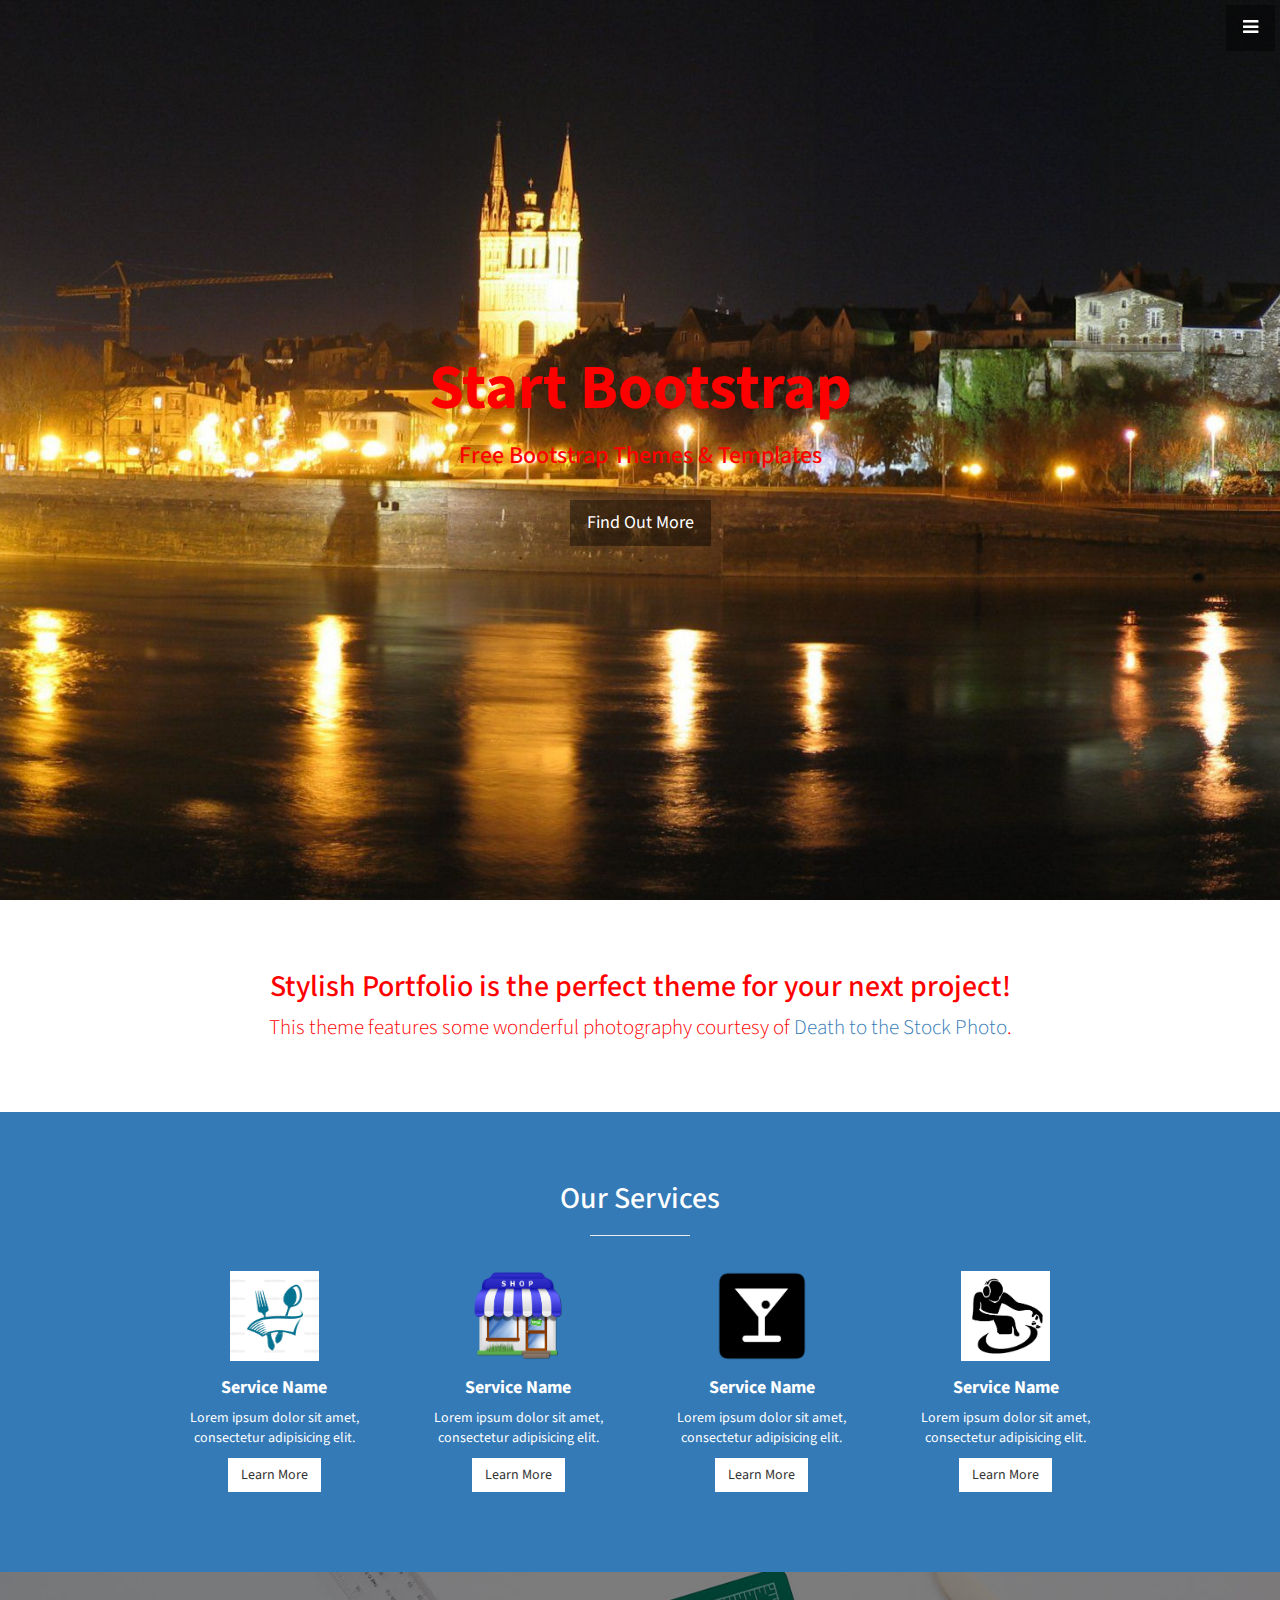
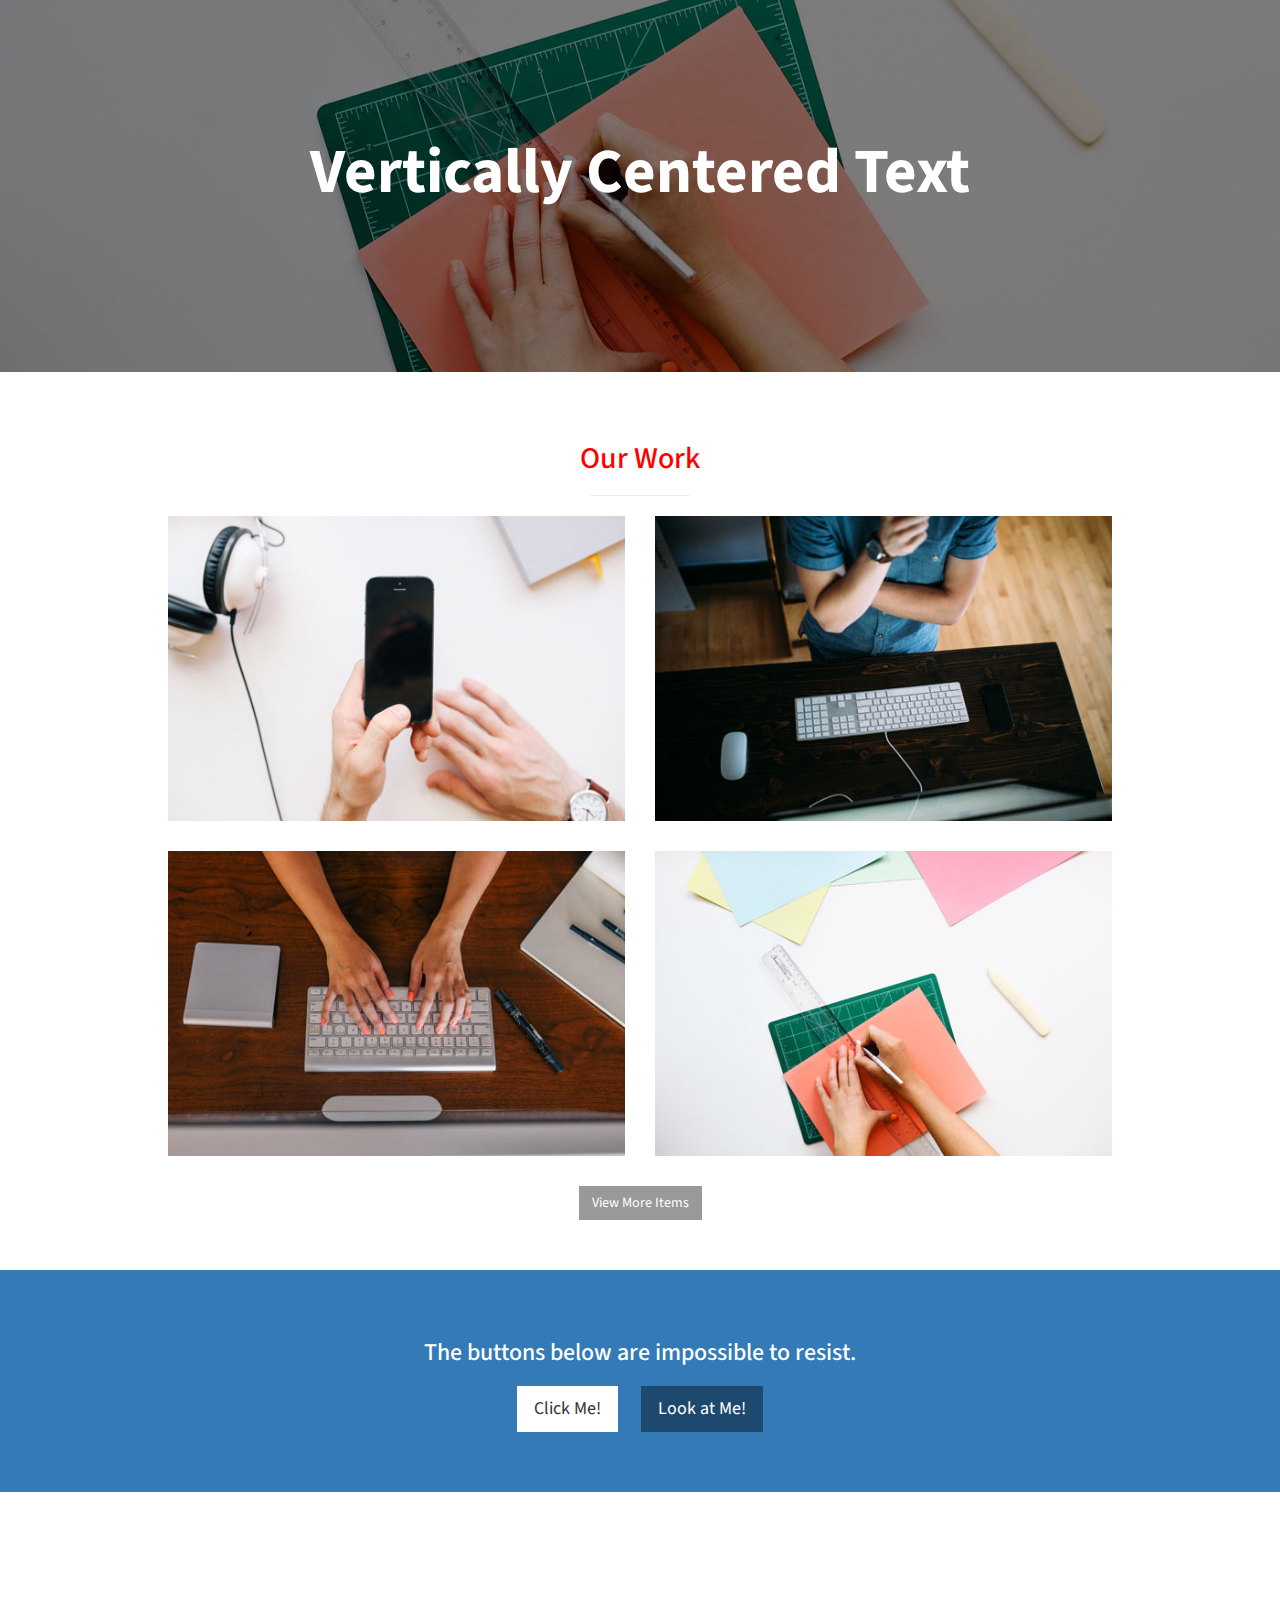
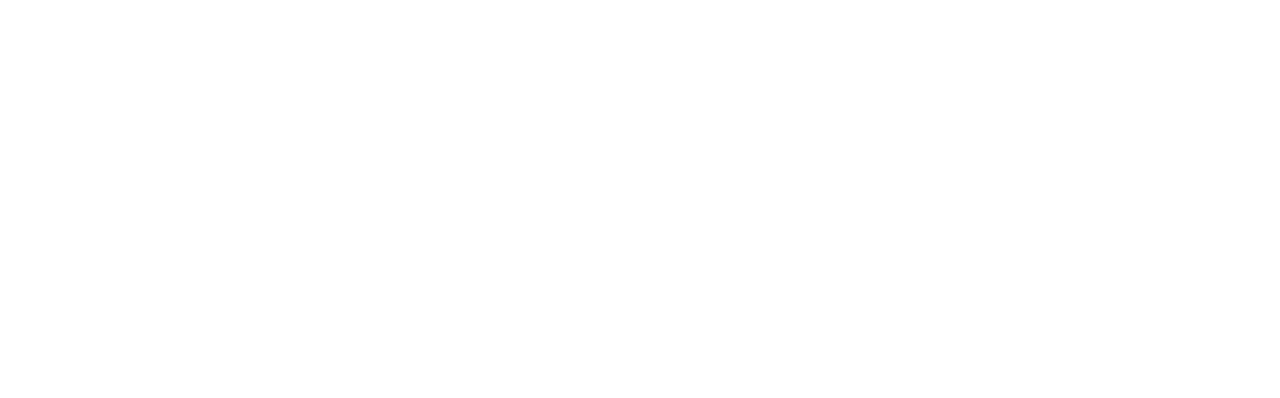
<file: Projet_HTML5_Erasmus/index.html>
<!DOCTYPE html>
<html lang="en">

<head>

    <meta charset="utf-8">
    <meta http-equiv="X-UA-Compatible" content="IE=edge">
    <meta name="viewport" content="width=device-width, initial-scale=1">
    <meta name="description" content="">
    <meta name="author" content="">

    <title>Stylish Portfolio - Start Bootstrap Theme</title>

    <!-- Bootstrap Core CSS -->
    <link href="css/bootstrap.min.css" rel="stylesheet">

    <!-- Custom CSS -->
    <link href="css/stylish-portfolio.css" rel="stylesheet">

    <!-- Custom Fonts -->
    <link href="font-awesome/css/font-awesome.min.css" rel="stylesheet" type="text/css">
    <link href="http://fonts.googleapis.com/css?family=Source+Sans+Pro:300,400,700,300italic,400italic,700italic" rel="stylesheet" type="text/css">

    <!-- HTML5 Shim and Respond.js IE8 support of HTML5 elements and media queries -->
    <!-- WARNING: Respond.js doesn't work if you view the page via file:// -->
    <!--[if lt IE 9]>
        <script src="https://oss.maxcdn.com/libs/html5shiv/3.7.0/html5shiv.js"></script>
        <script src="https://oss.maxcdn.com/libs/respond.js/1.4.2/respond.min.js"></script>
    <![endif]-->

</head>

<body>

    <!-- Navigation -->
    <a id="menu-toggle" href="#" class="btn btn-dark btn-lg toggle"><i class="fa fa-bars"></i></a>
    <nav id="sidebar-wrapper">
        <ul class="sidebar-nav">
            <a id="menu-close" href="#" class="btn btn-light btn-lg pull-right toggle"><i class="fa fa-times"></i></a>
            <li class="sidebar-brand">
                <a href="#top"  onclick = $("#menu-close").click(); >Start Bootstrap</a>
            </li>
            <li>
                <a href="#top" onclick = $("#menu-close").click(); >Home</a>
            </li>
            <li>
                <a href="#about" onclick = $("#menu-close").click(); >About</a>
            </li>
            <li>
                <a href="#services" onclick = $("#menu-close").click(); >Services</a>
            </li>
            <li>
                <a href="#portfolio" onclick = $("#menu-close").click(); >Portfolio</a>
            </li>
            <li>
                <a href="#contact" onclick = $("#menu-close").click(); >Contact</a>
            </li>
        </ul>
    </nav>

    <!-- Header -->
    <header id="top" class="header">
        <div class="text-vertical-center">
            <h1>Start Bootstrap</h1>
            <h3>Free Bootstrap Themes &amp; Templates</h3>
            <br>
            <a href="#about" class="btn btn-dark btn-lg">Find Out More</a>
        </div>
    </header>

    <!-- About -->
    <section id="about" class="about">
        <div class="container">
            <div class="row">
                <div class="col-lg-12 text-center">
                    <h2>Stylish Portfolio is the perfect theme for your next project!</h2>
                    <p class="lead">This theme features some wonderful photography courtesy of <a target="_blank" href="http://join.deathtothestockphoto.com/">Death to the Stock Photo</a>.</p>
                </div>
            </div>
            <!-- /.row -->
        </div>
        <!-- /.container -->
    </section>

    <!-- Services -->
    <!-- The circle icons use Font Awesome's stacked icon classes. For more information, visit http://fontawesome.io/examples/ -->
    <section id="services" class="services bg-primary">
        <div class="container">
            <div class="row text-center">
                <div class="col-lg-10 col-lg-offset-1">
                    <h2>Our Services</h2>
                    <hr class="small">
                    <div class="row">
                        <div class="col-md-3 col-sm-6">
                            <div class="service-item">
                                <span class="fa-stack fa-4x">
                                <img src="img/resto.jpg" alt="Restaurant" height="80%" width="80%">
                            </span>
                                <h4>
                                    <strong>Service Name</strong>
                                </h4>
                                <p>Lorem ipsum dolor sit amet, consectetur adipisicing elit.</p>
                                <a href="resto.html" class="btn btn-light">Learn More</a>
                            </div>
                        </div>
                        <div class="col-md-3 col-sm-6">
                            <div class="service-item">
                                <span class="fa-stack fa-4x">
                                <img src="img/magasin.png" alt="Shop" height="80%" width="80%">
                            </span>
                                <h4>
                                    <strong>Service Name</strong>
                                </h4>
                                <p>Lorem ipsum dolor sit amet, consectetur adipisicing elit.</p>
                                <a href="#" class="btn btn-light">Learn More</a>
                            </div>
                        </div>
                        <div class="col-md-3 col-sm-6">
                            <div class="service-item">
                                <span class="fa-stack fa-4x">
                                <img src="img/bar.png" alt="Bar" height="80%" width="80%">
                            </span>
                                <h4>
                                    <strong>Service Name</strong>
                                </h4>
                                <p>Lorem ipsum dolor sit amet, consectetur adipisicing elit.</p>
                                <a href="#" class="btn btn-light">Learn More</a>
                            </div>
                        </div>
                        <div class="col-md-3 col-sm-6">
                            <div class="service-item">
                                <span class="fa-stack fa-4x">
                                <img src="img/nightclub.png" alt="Night Club" height="80%" width="80%">
                            </span>
                                <h4>
                                    <strong>Service Name</strong>
                                </h4>
                                <p>Lorem ipsum dolor sit amet, consectetur adipisicing elit.</p>
                                <a href="#" class="btn btn-light">Learn More</a>
                            </div>
                        </div>
                    </div>
                    <!-- /.row (nested) -->
                </div>
                <!-- /.col-lg-10 -->
            </div>
            <!-- /.row -->
        </div>
        <!-- /.container -->
    </section>

    <!-- Callout -->
    <aside class="callout">
        <div class="text-vertical-center">
            <h1>Vertically Centered Text</h1>
        </div>
    </aside>

    <!-- Portfolio -->
    <section id="portfolio" class="portfolio">
        <div class="container">
            <div class="row">
                <div class="col-lg-10 col-lg-offset-1 text-center">
                    <h2>Our Work</h2>
                    <hr class="small">
                    <div class="row">
                        <div class="col-md-6">
                            <div class="portfolio-item">
                                <a href="#">
                                    <img class="img-portfolio img-responsive" src="img/portfolio-1.jpg">
                                </a>
                            </div>
                        </div>
                        <div class="col-md-6">
                            <div class="portfolio-item">
                                <a href="#">
                                    <img class="img-portfolio img-responsive" src="img/portfolio-2.jpg">
                                </a>
                            </div>
                        </div>
                        <div class="col-md-6">
                            <div class="portfolio-item">
                                <a href="#">
                                    <img class="img-portfolio img-responsive" src="img/portfolio-3.jpg">
                                </a>
                            </div>
                        </div>
                        <div class="col-md-6">
                            <div class="portfolio-item">
                                <a href="#">
                                    <img class="img-portfolio img-responsive" src="img/portfolio-4.jpg">
                                </a>
                            </div>
                        </div>
                    </div>
                    <!-- /.row (nested) -->
                    <a href="#" class="btn btn-dark">View More Items</a>
                </div>
                <!-- /.col-lg-10 -->
            </div>
            <!-- /.row -->
        </div>
        <!-- /.container -->
    </section>

    <!-- Call to Action -->
    <aside class="call-to-action bg-primary">
        <div class="container">
            <div class="row">
                <div class="col-lg-12 text-center">
                    <h3>The buttons below are impossible to resist.</h3>
                    <a href="#" class="btn btn-lg btn-light">Click Me!</a>
                    <a href="#" class="btn btn-lg btn-dark">Look at Me!</a>
                </div>
            </div>
        </div>
    </aside>

    <!-- Map -->
    <section id="contact" class="map">
        <iframe width="100%" height="100%" frameborder="0" scrolling="no" marginheight="0" marginwidth="0"  src="https://maps.google.com/maps?hl=en&q=Angers&ie=UTF8&t=k&z=12&iwloc=B&output=embed"</iframe>
    </section>

    <!-- Footer -->
    <footer>
        <div class="container">
            <div class="row">
                <div class="col-lg-10 col-lg-offset-1 text-center">
                    <h4><strong>Start Bootstrap</strong>
                    </h4>
                    <p>3481 Melrose Place<br>Beverly Hills, CA 90210</p>
                    <ul class="list-unstyled">
                        <li><i class="fa fa-phone fa-fw"></i> (123) 456-7890</li>
                        <li><i class="fa fa-envelope-o fa-fw"></i>  <a href="mailto:name@example.com">name@example.com</a>
                        </li>
                    </ul>
                    <br>
                    <ul class="list-inline">
                        <li>
                            <a href="#"><i class="fa fa-facebook fa-fw fa-3x"></i></a>
                        </li>
                        <li>
                            <a href="#"><i class="fa fa-twitter fa-fw fa-3x"></i></a>
                        </li>
                        <li>
                            <a href="#"><i class="fa fa-dribbble fa-fw fa-3x"></i></a>
                        </li>
                    </ul>
                    <hr class="small">
                    <p class="text-muted">Copyright &copy; Your Website 2014</p>
                </div>
            </div>
        </div>
    </footer>

    <!-- jQuery -->
    <script src="js/jquery.js"></script>

    <!-- Bootstrap Core JavaScript -->
    <script src="js/bootstrap.min.js"></script>

    <!-- Custom Theme JavaScript -->
    <script>
    // Closes the sidebar menu
    $("#menu-close").click(function(e) {
        e.preventDefault();
        $("#sidebar-wrapper").toggleClass("active");
    });

    // Opens the sidebar menu
    $("#menu-toggle").click(function(e) {
        e.preventDefault();
        $("#sidebar-wrapper").toggleClass("active");
    });

    // Scrolls to the selected menu item on the page
    $(function() {
        $('a[href*=#]:not([href=#])').click(function() {
            if (location.pathname.replace(/^\//, '') == this.pathname.replace(/^\//, '') || location.hostname == this.hostname) {

                var target = $(this.hash);
                target = target.length ? target : $('[name=' + this.hash.slice(1) + ']');
                if (target.length) {
                    $('html,body').animate({
                        scrollTop: target.offset().top
                    }, 1000);
                    return false;
                }
            }
        });
    });
    
    function maPosition(position) {
        var infopos = "Position déterminée :\n";
        infopos += "Latitude : "+position.coords.latitude +"\n";
        infopos += "Longitude: "+position.coords.longitude+"\n";
        infopos += "Altitude : "+position.coords.altitude +"\n";
        document.getElementById("contact").innerHTML = infopos;
    }
    
    if(navigator.geolocation)
        navigator.geolocation.getCurrentPosition(maPosition);
        
        // Fonction de callback en cas de succès
    function surveillePosition(position) {
        var infopos = "Position déterminée :\n";
        infopos += "Latitude : "+position.coords.latitude +"\n";
        infopos += "Longitude: "+position.coords.longitude+"\n";
        infopos += "Altitude : "+position.coords.altitude +"\n";
        infopos += "Vitesse  : "+position.coords.speed +"\n";
        document.getElementById("contact").innerHTML = infopos;
    }
    
        // On déclare la variable survId afin de pouvoir par la suite annuler le suivi de la position
        var survId = navigator.geolocation.watchPosition(surveillePosition);
    </script>

</body>

</html>
</file>
<file: Projet_HTML5_Erasmus/css/stylish-portfolio.css>
/*!
 * Start Bootstrap - Stylish Portfolio Bootstrap Theme (http://startbootstrap.com)
 * Code licensed under the Apache License v2.0.
 * For details, see http://www.apache.org/licenses/LICENSE-2.0.
 */

/* Global Styles */

html,
body {
    width: 100%;
    height: 100%;
}

body {
    font-family: "Source Sans Pro","Helvetica Neue",Helvetica,Arial,sans-serif;
}

.text-vertical-center {
    display: table-cell;
    text-align: center;
    vertical-align: middle;
}

.text-vertical-center h1 {
    margin: 0;
    padding: 0;
    font-size: 4.5em;
    font-weight: 700;
}

/* Custom Button Styles */

.btn-dark {
    border-radius: 0;
    color: #fff;
    background-color: rgba(0,0,0,0.4);
}

.btn-dark:hover,
.btn-dark:focus,
.btn-dark:active {
    color: #fff;
    background-color: rgba(0,0,0,0.7);
}

.btn-light {
    border-radius: 0;
    color: #333;
    background-color: rgb(255,255,255);
}

.btn-light:hover,
.btn-light:focus,
.btn-light:active {
    color: #333;
    background-color: rgba(255,255,255,0.8);
}

/* Custom Horizontal Rule */

hr.small {
    max-width: 100px;
}

/* Side Menu */

#sidebar-wrapper {
    z-index: 1000;
    position: fixed;
    right: 0;
    width: 250px;
    height: 100%;
    margin-right: -250px;
    overflow-y: auto;
    background: #222;
    -webkit-transition: all 0.4s ease 0s;
    -moz-transition: all 0.4s ease 0s;
    -ms-transition: all 0.4s ease 0s;
    -o-transition: all 0.4s ease 0s;
    transition: all 0.4s ease 0s;
}

.sidebar-nav {
    position: absolute;
    top: 0;
    width: 250px;
    margin: 0;
    padding: 0;
    list-style: none;
}

.sidebar-nav li {
    text-indent: 20px;
    line-height: 40px;
}

.sidebar-nav li a {
    display: block;
    text-decoration: none;
    color: #999;
}

.sidebar-nav li a:hover {
    text-decoration: none;
    color: #fff;
    background: rgba(255,255,255,0.2);
}

.sidebar-nav li a:active,
.sidebar-nav li a:focus {
    text-decoration: none;
}

.sidebar-nav > .sidebar-brand {
    height: 55px;
    font-size: 18px;
    line-height: 55px;
}

.sidebar-nav > .sidebar-brand a {
    color: #999;
}

.sidebar-nav > .sidebar-brand a:hover {
    color: #fff;
    background: none;
}

#menu-toggle {
    z-index: 1;
    position: fixed;
    top: 0;
    right: 0;
}

#sidebar-wrapper.active {
    right: 250px;
    width: 250px;
    -webkit-transition: all 0.4s ease 0s;
    -moz-transition: all 0.4s ease 0s;
    -ms-transition: all 0.4s ease 0s;
    -o-transition: all 0.4s ease 0s;
    transition: all 0.4s ease 0s;
}

.toggle {
    margin: 5px 5px 0 0;
}

/* Header */

.header {
    display: table;
    position: relative;
    width: 100%;
    height: 100%;
    background: url(../img/Angers.jpg) no-repeat center center scroll;
    -webkit-background-size: cover;
    -moz-background-size: cover;
    background-size: cover;
    -o-background-size: cover;
}

/* About */

.about {
    padding: 50px 0;
}

/* Services */

.services {
    padding: 50px 0;
}

.service-item {
    margin-bottom: 30px;
}

/* Callout */

.callout {
    display: table;
    width: 100%;
    height: 400px;
    color: #fff;
    background: url(../img/callout.jpg) no-repeat center center scroll;
    -webkit-background-size: cover;
    -moz-background-size: cover;
    background-size: cover;
    -o-background-size: cover;
}

/* Portfolio */

.portfolio {
    padding: 50px 0;
}

.portfolio-item {
    margin-bottom: 30px;
}

.img-portfolio {
    margin: 0 auto;
}

.img-portfolio:hover {
    opacity: 0.8;
}

/* Call to Action */

.call-to-action {
    padding: 50px 0;
}

.call-to-action .btn {
    margin: 10px;
}

/* Map */

.map {
    height: 500px;
}

@media(max-width:768px) {
    .map {
        height: 75%;
    }
}

/* Footer */

footer {
    padding: 100px 0;
}
</file>
